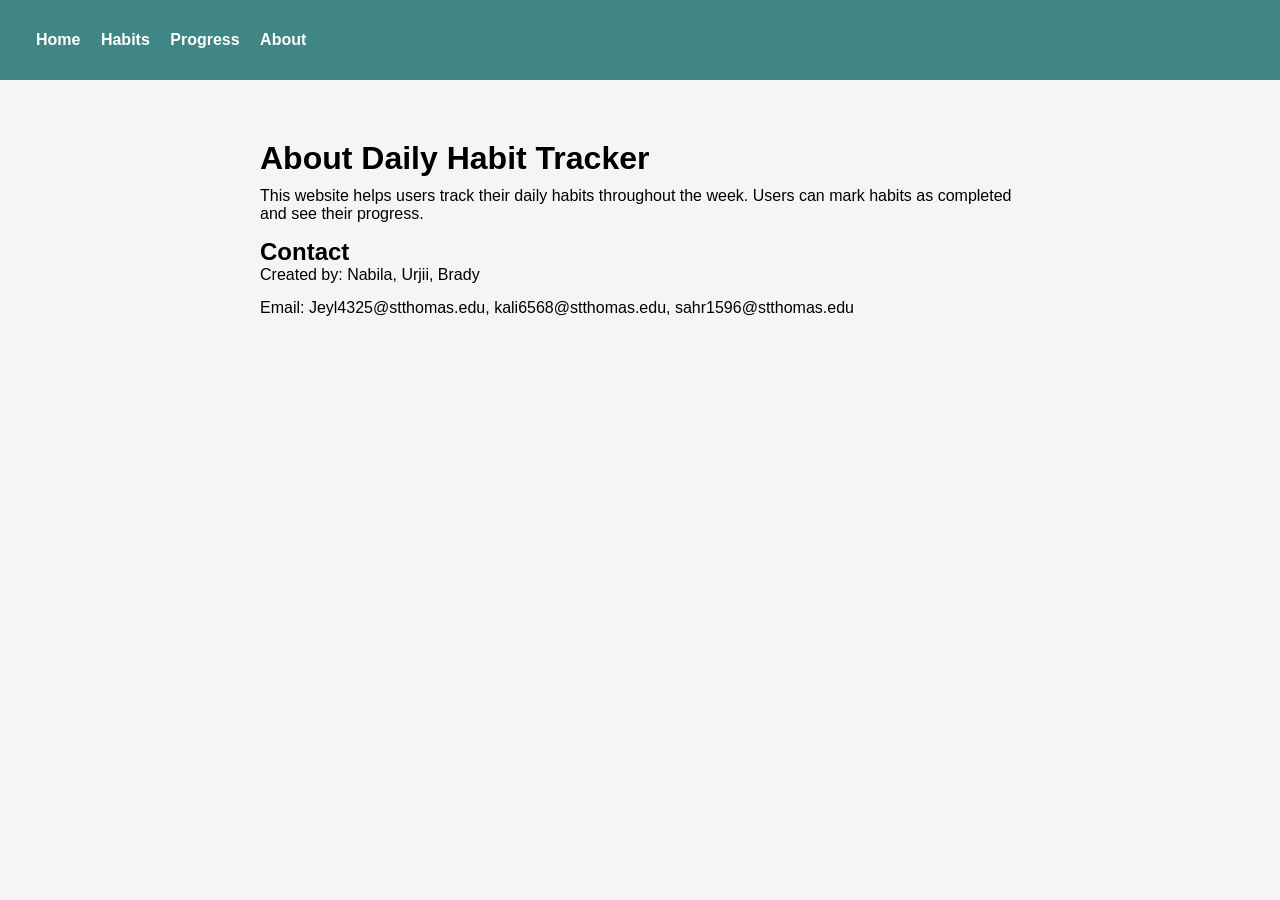
<file: about.html>
<!DOCTYPE html>
<html lang="en">
<head>
<meta charset="UTF-8">
<meta name="viewport" content="width=device-width, initial-scale=1.0">
<title>About</title>
<link rel="stylesheet" href="style.css">
</head>

<body>

<header>
  <nav>
    <a href="index.html">Home</a>
    <a href="index.html">Habits</a>
    <a href="index.html">Progress</a>
    <a href="about.html">About</a>
  </nav>
</header>

<div class="about-container">
  <h1>About Daily Habit Tracker</h1>

  <p>
    This website helps users track their daily habits throughout the week.
    Users can mark habits as completed and see their progress.
  </p>

  <h2>Contact</h2>
  <p>Created by: Nabila, Urjii, Brady</p>
  <p>Email: Jeyl4325@stthomas.edu, kali6568@stthomas.edu, sahr1596@stthomas.edu</p>
</div>

</body>
</html>
</file>
<file: style.css>
:root {
    --background: #f5f5f5;
    --text:black;
    --primary: rgb(63, 134, 133);
    --primary-text: #fff;
    --card-background: #fff;
    --border: rgb(198, 190, 190);
}

[data-theme="dark"] {
    --background: rgb(33, 33, 33);
    --text:white;
    --primary:  rgb(63, 134, 133);
    --primary-text: #fff;
    --card-background: rgb(51, 51, 51);
    --border: #444;
}

* {
    box-sizing: border-box;
    margin: 0;
    padding: 0;
}

body {
    font-family: Arial, sans-serif;
    background-color: var(--background);
    color: var(--text);
    padding-bottom: 60px;
}

/* Header */
header {
    padding: 10px 20px;
    position: fixed;
    top: 0;
    left: 0;
    width: 100%;
    height: 80px;
    background: var(--primary);
    color: var(--primary-text);
    display: flex;
    align-items: center;
    justify-content: space-between;
    /*padding: 10px 20px;*/
    z-index: 100;
}

header h1 {
    font-size: 1.4rem;
}

header img {
    height: 55px;
    width: 55px;
    border-radius: 50%;
    object-fit: cover;
}

header nav a {
    color: var(--primary-text);
    text-decoration: none;
    margin-left: 16px;
    font-weight: bold;
}

header nav a:hover {
    text-decoration: underline;
}

/* Theme Toggle */
.theme {
   display: flex;
    align-items: center;
    gap: 10px;
    padding: 12px 20px;
    background: var(--card-background);
    border-bottom: 1px solid var(--border);
    margin-top: 65px;
}

.theme label {
    font-weight: bold;
    color: var(--text);
}

.theme select {
    padding: 4px 8px;
    border: 1px solid var(--border);
    border-radius: 4px;
    background: var(--card-background);
    color: var(--text);
    min-width: 140px;
}

/* Main Content */
main {
    padding: 20px;
    max-width: 900px;
    margin: 0 auto;
}

main section {
    margin-bottom: 30px;
}

main h2 {
    margin-bottom: 12px;
    color: var(--primary);
}

/* Data Management */
#data-management {
    display: flex;
    align-items: center;
    gap: 12px;
    padding: 10px 20px;
    background: var(--card-background);
    border-bottom: 1px solid var(--border);
}

#export-btn {
    background: var(--primary);
    color: var(--primary-text);
    border: none;
    padding: 8px 16px;
    border-radius: 4px;
    cursor: pointer;
    font-weight: bold;
}

#export-btn:hover {
    opacity: 0.85;
}

#data-management label {
    font-weight: bold;
    color: var(--text);
}

/* Table */
table {
    border-collapse: collapse;
    width: 100%;
}

td, th {
    border: 1px solid var(--border);
    padding: 10px;
    text-align: center;
    color: var(--text);
}

.track {
    cursor: pointer;
    background-color: var(--card-background);
}

.track.done {
    background-color: green;
    color: #fcfbfb;
}

/* Habit Library Cards */
#habit-library {
    display: flex;
    flex-wrap: wrap;
    gap: 12px;
}

#cardcontainer .card,
.card {
    position: relative;
    background: var(--card-background);
    border: 1px solid var(--border);
    border-radius: 8px;
    padding: 14px;
    min-width: 160px;
    cursor: pointer;
}

/* Add Habit Button */
#open-btn, #remove-btn {
    margin-top: 12px;
    background: var(--primary);
    color: var(--primary-text);
    border: none;
    padding: 8px 16px;
    border-radius: 4px;
    cursor: pointer;
    font-weight: bold;
}

#open-btn:hover, #remove-btn:hover {
    opacity: 0.85;
}

/* Modal */
#modal {
    position: fixed;
    inset: 0;
    background: rgba(0,0,0,0.5);
    display: flex;
    align-items: center;
    justify-content: center;
    z-index: 200;
}

#modal[hidden] {
    display: none;
}

.modal-content {
    background: var(--card-background);
    color: var(--text);
    padding: 24px;
    border-radius: 8px;
    width: 100%;
    max-width: 400px;
    display: flex;
    flex-direction: column;
    gap: 10px;
}

.modal-content h2 {
    margin-bottom: 8px;
}

.modal-content input {
    width: 100%;
    padding: 8px;
    border: 1px solid var(--border);
    border-radius: 4px;
    background: var(--card-background);
    color: var(--text);
}

.modal-content button {
    padding: 8px 16px;
    border: none;
    border-radius: 4px;
    cursor: pointer;
    font-weight: bold;
}

.modal-content button[type="submit"] {
    background: var(--primary);
    color: var(--primary-text);
}

.modal-content button[type="button"] {
    background: var(--border);
    color: var(--text);
}

/* Footer */
footer {
    position: fixed;
    left: 0;
    bottom: 0;
    width: 100%;
    background: var(--primary);
    color: var(--primary-text);
    text-align: center;
    padding: 10px;
    font-size: 0.9rem;
}
#username-container
{
    width:100%;
    height:100%;
    top:0;
    left:0;
    position:fixed;
    background-color: var(--primary);
    backdrop-filter: blur(5px);
    background-color: transparent;
    justify-content: center;
    align-items: center;
    padding: 20px;
    margin-top: 80px;  
    z-index:100;
}
 
#username-container[hidden] {
    display: none;
}
main section {
    background: var(--card-background);
    border: 1px solid var(--border);
    border-radius: 10px;
    padding: 20px;
    margin-bottom: 30px;
}
.grid-container
{
    display: grid;
   grid-template-columns: minmax(100px, 2fr) repeat(7, 1fr);
    gap: 10px;
    align-items: center;
    overflow-x: auto;  
}
.grid-header, .day-label
{
    font-weight: bold;
    text-align: center;
    background-color: var(--border);
    padding:8px;
    border-radius: 4px;
}
.habit-name
{
    font-weight: bold;
}
.habit-box
{
    height: 40px;
    width: 100%;
    background-color: var(--card-background); 
    border: 1px solid var(--border);
    border-radius: 6px;
    cursor: pointer;    
}
.habit-box.selected
{
    background-color: var(--primary);
    border-color: var(--primary);
}
.daily-tracker
{
   display: grid;
    grid-template-columns: repeat(4, 1fr);
    gap: 10px;
}
#weekly-progress-content {
    display: flex;
    gap: 20px;
    margin-top: 10px;
}

.progress-item {
    background: var(--background);
    padding: 12px 16px;
    border-radius: 8px;
    border: 1px solid var(--border);
    display: flex;
    justify-content: space-between;
    width: 200px;
}
.about-container {
  max-width: 800px;
  margin: 120px auto 40px auto;
  padding: 20px;
}
.about-container h1 {
  margin-bottom: 10px;
}
.about-container p {
  margin-bottom: 15px;
}
@media (max-width: 768px) {
    header {
        flex-direction: column;
        height: auto;
        padding: 12px;
        gap: 8px;
    }

    header nav {
        display: flex;
        flex-wrap: wrap;
        justify-content: center;
        gap: 10px;
    }

    .theme,
    #data-management {
        flex-direction: column;
        align-items: flex-start;
    }


main {
    padding: 30px 20px;
    max-width: 1100px;
    margin: 0 auto;
}
    }

    #habit-library {
        flex-direction: column;
    }

    .modal-content {
        width: 90%;
    }
    /* Weekly Progress */
    #weekly-progress-content {
    display: flex;
    gap: 20px;
    margin-top: 10px;
}

.progress-item {
    background: var(--background);
    padding: 12px 16px;
    border-radius: 8px;
    border: 1px solid var(--border);
    display: flex;
    justify-content: space-between;
    width: 200px;
}
.habit-row {
    display: contents;
}
</file>
